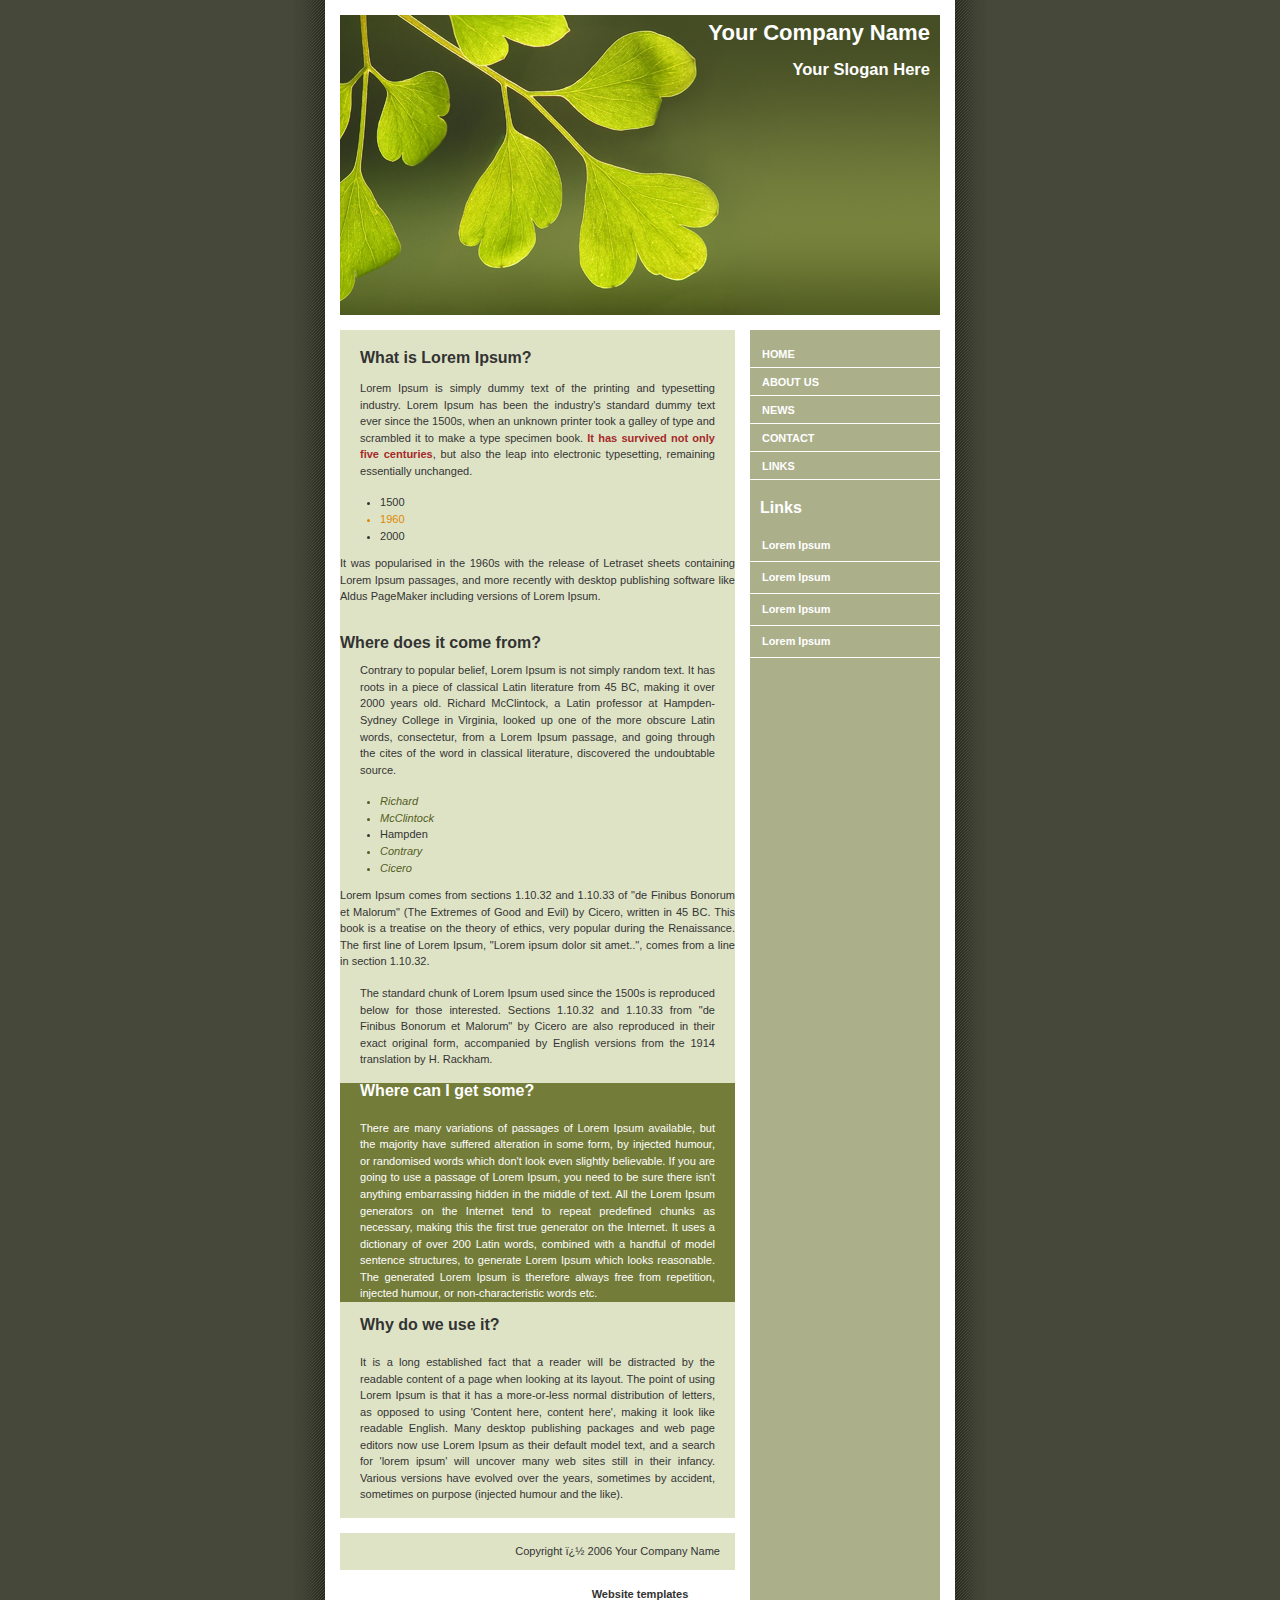
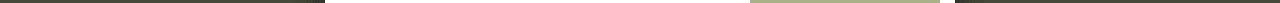
<file: intermediate_exercise_template/index.html>
<!DOCTYPE html PUBLIC "-//W3C//DTD XHTML 1.0 Strict//EN"
	"http://www.w3.org/TR/xhtml1/DTD/xhtml1-strict.dtd">
<html xmlns="http://www.w3.org/1999/xhtml" xml:lang="en">

<head>
    <meta http-equiv="content-type" content="text/html; charset=iso-8859-1" />
    <title>Your Company Name</title>
    <link rel="stylesheet" type="text/css" media="screen" href="style.css" />

    <!-- Your CSS goes here -->
    <style>
        body {
            background-color: #464939;
        }
        
        h3 span {
            font-size: 12pt;
        }
        
        #participation {
            background-color: #747C3A;
            color: white;
        }
        
        #explanation .danger {
            color: brown;
            font-weight: bold;
        }
        
        ul>li {
            color: #525D21;
            font-style: italic;
        }
        
        .years>.strong {
            color: #DD8804;
        }
    </style>

</head>

<body>

    <div id="container">
        <div id="intro">
            <div id="pageHeader">
                <h1><span>Your Company Name</span></h1>
                <h2><span>Your Slogan Here</span></h2>
            </div>
        </div>

        <div id="supportingText">
            <div id="explanation">
                <h3><span>What is Lorem Ipsum?</span></h3>
                <p class="p1"><span>Lorem Ipsum is simply dummy text of the printing and typesetting industry. Lorem Ipsum has been the industry's standard dummy text ever since the 1500s, when an unknown printer took a galley of type and scrambled it to make a type specimen book. <span class="danger">It has survived not only five centuries</span>,
                    but also the leap into electronic typesetting, remaining essentially unchanged.
                    <ul>
                        <span class="years">
							<li>1500</li>
							<li class="strong">1960</li>
							<li>2000</li>
						</span>
                    </ul>
                    It was popularised in the 1960s with the release of Letraset sheets containing Lorem Ipsum passages, and more recently with desktop publishing software like Aldus PageMaker including versions of Lorem Ipsum.</span>
                </p>
            </div>
            <div id="philosophy">
                <h3><span>Where does it come from?</span></h3>
                <p class="p1"><span>Contrary to popular belief, Lorem Ipsum is not simply random text. It has roots in a piece of classical Latin literature from 45 BC, making it over 2000 years old. Richard McClintock, a Latin professor at Hampden-Sydney College in Virginia, looked up one of the more obscure Latin words, consectetur, from a Lorem Ipsum passage, and going through the cites of the word in classical literature, discovered the undoubtable source. 

						<ul>
							<li>Richard</li>
							<li>McClintock</li>
							<span>
								<li class="strong">Hampden</li>
							</span>
                    <li>Contrary</li>
                    <li>Cicero</li>
                    </ul>

                    Lorem Ipsum comes from sections 1.10.32 and 1.10.33 of "de Finibus Bonorum et Malorum" (The Extremes of Good and Evil) by Cicero, written in 45 BC. This book is a treatise on the theory of ethics, very popular during the Renaissance. The first line of
                    Lorem Ipsum, "Lorem ipsum dolor sit amet..", comes from a line in section 1.10.32.</span>
                </p>
                <p class="p2"><span><span class="danger">The standard chunk of Lorem Ipsum used since the 1500s is reproduced below for those interested.</span> Sections 1.10.32 and 1.10.33 from "de Finibus Bonorum et Malorum" by Cicero are also reproduced in their
                    exact original form, accompanied by English versions from the 1914 translation by H. Rackham.</span>
                </p>
            </div>

            <div id="participation">
                <h3><span>Where can I get some?</span></h3>
                <p class="p1"><span>There are many variations of passages of Lorem Ipsum available, but the majority have suffered alteration in some form, by injected humour, or randomised words which don't look even slightly believable. If you are going to use a passage of Lorem Ipsum, you need to be sure there isn't anything embarrassing hidden in the middle of text. All the Lorem Ipsum generators on the Internet tend to repeat predefined chunks as necessary, making this the first true generator on the Internet. It uses a dictionary of over 200 Latin words, combined with a handful of model sentence structures, to generate Lorem Ipsum which looks reasonable. The generated Lorem Ipsum is therefore always free from repetition, injected humour, or non-characteristic words etc.</span></p>
            </div>

            <div id="benefits">
                <h3><span>Why do we use it?</span></h3>
                <p class="p1"><span>It is a long established fact that a reader will be distracted by the readable content of a page when looking at its layout. The point of using Lorem Ipsum is that it has a more-or-less normal distribution of letters, as opposed to using 'Content here, content here', making it look like readable English. Many desktop publishing packages and web page editors now use Lorem Ipsum as their default model text, and a search for 'lorem ipsum' will uncover many web sites still in their infancy. Various versions have evolved over the years, sometimes by accident, sometimes on purpose (injected humour and the like).</span></p>
            </div>

            <div id="footer">
                Copyright � 2006 Your Company Name
            </div>

        </div>


        <div id="linkList">
            <div id="linkList2">
                <div id="lselect">
                    <ul>
                        <li><a href="">Home</a></li>
                        <li><a href="">About Us</a></li>
                        <li><a href="">News</a></li>
                        <li><a href="">Contact</a></li>
                        <li><a href="">Links</a></li>
                    </ul>
                </div>

                <div id="larchives">
                    <h3 class="archives"><span>Links</span></h3>
                    <ul>
                        <li><a href="">Lorem Ipsum</a></li>
                        <li><a href="">Lorem Ipsum</a></li>
                        <li><a href="">Lorem Ipsum</a></li>
                        <li><a href="">Lorem Ipsum</a></li>
                    </ul>
                </div>
            </div>
        </div>


    </div>
    <!-- Designed by DreamTemplate. Please leave link unmodified. -->
    <br>
    <center><a href="http://www.dreamtemplate.com" title="Website Templates" target="_blank">Website templates</a></center>
</body>

</html>
</file>
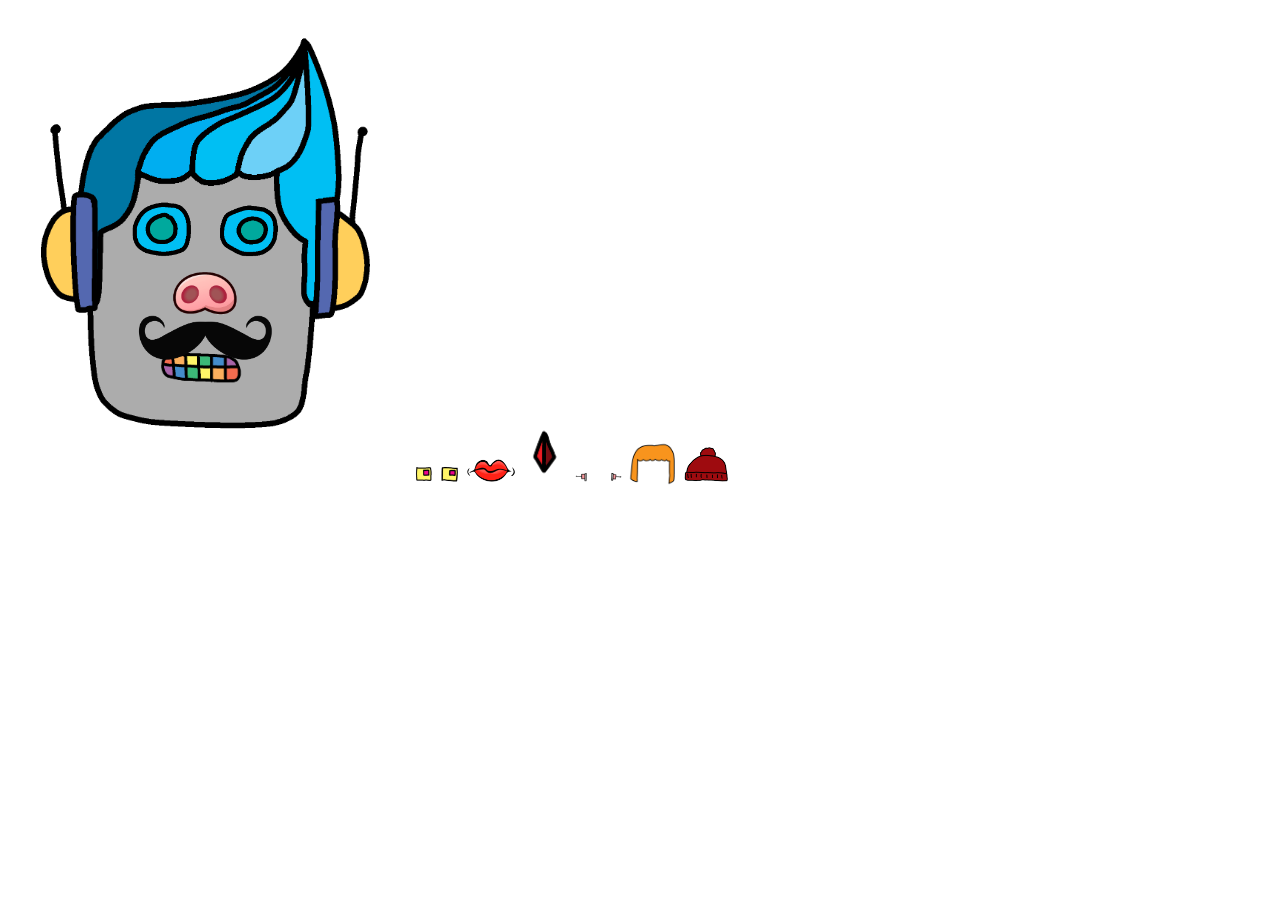
<file: robot exercise/robot.html>
<html>

<head>
    <link rel="stylesheet" href="robot.css">
</head>

<body>
    <img id="face" src="face.png">
    <img id="eyes1" src="eyes.png">
    <img id="eyes2" src="eyes2.png">
    <img id="mouth1" src="mouth.png">
    <img id="mouth2" src="mouth2.png">
    <img id="nose1" src="Additionals/pignose.png">
    <img id="nose2" src="nose2.png">
    <img id="ears1" src="ears.png">
    <img id="ears2" src="ears2.png">
    <img id="hair1" src="hair1.png">
    <img id="hair2" src="hair2.png">
    <img id="hat" src="hat.png">
    <img id="mustage" src="Additionals/mustage.png">


</body>

</html>
</file>
<file: intermediate_exercise_template/style.css>
a {
    font-weight: bold;
}

a:link,
a:visited {
    text-decoration: none;
    color: #333;
}

a:hover,
a:active {
    text-decoration: underline;
    color: #F36;
}

body {
    background: #f4f4f4 url(pagebg.gif) repeat-y top center;
    font: 69%/1.5em 'Lucida Sans Unicode', 'Lucida Grande', verdana, arial, sans-serif;
    color: #333;
    margin: 0;
    padding: 0;
    text-align: center;
}

p {
    margin: 0 0 10px;
}

#container {
    position: relative;
    background: transparent;
    margin: 0 auto;
    text-align: justify;
    width: 600px;
}

#container h3 {
    font-size: 110%;
    font-weight: bold;
    margin-bottom: 10px;
    margin-top: 30px;
}

#pageHeader {
    margin: 0;
    padding-top: 15px;
    height: 300px;
    background: #FFF url(header.jpg) no-repeat bottom;
    border-bottom: 15px solid #FFF;
    text-align: right;
}

#pageHeader h1,
#pageHeader h2 {
    margin: 0;
    padding: 10px;
    color: #FFFFFF;
}

#preamble {
    position: absolute;
    top: 330px;
    right: 0;
    z-index: 2;
    width: 190px;
    font-size: 90%;
    color: #FFF;
    text-align: left;
    border-bottom: 15px solid #FFF;
    line-height: 14px;
    padding-top: 10px;
}

#preamble p {
    margin: 0 17px 15px 15px;
}

#preamble h3 {
    height: 30px;
    margin: 0;
    padding: 0;
}

#preamble h3 span {
    margin: 0;
    padding: 10px;
}

#supportingText {
    margin: 0 205px 0 0;
    background-color: #DFE3C6;
    padding-top: 20px;
}

#supportingText p {
    margin: 0 20px 15px 20px;
}

#explanation h3 {
    height: 30px;
    margin: 0;
    padding: 0;
}

#explanation h3 span {
    margin: 0;
    padding: 20px;
}

#participation h3 {
    height: 37px;
    margin: 0;
    padding: 0;
}

#participation h3 span {
    margin: 0;
    padding: 20px;
}

#benefits h3 {
    height: 37px;
    margin: 0;
    padding: 0;
}

#benefits h3 span {
    margin: 0;
    padding: 20px;
}

#footer {
    border-top: 15px solid #FFF;
    padding: 10px 15px 10px 10px;
    text-align: right;
    margin: 0;
    background-color: #DFE3C6;
}

#footer a {
    margin-left: 20px;
    color: #CCC;
}

#footer a:hover,
#footer a:active {
    color: #FFF;
}

#linkList {
    background: transparent;
    padding: 0;
    margin: 0;
    width: 190px;
    position: absolute;
    top: 350px;
    right: 0;
    font-size: 90%;
}

#linkList ul {
    margin: 0;
    padding: 0;
    list-style: none;
}

#lselect ul,
#larchives ul,
#lresources ul {
    margin-top: -10px;
    margin-bottom: -10px;
}

#linkList li {
    display: block;
    padding: 8px 0 7px 12px;
    margin: 0;
    line-height: 160%;
    border-bottom: 1px solid #FFF;
}

#linkList li a {
    color: #FFFFFF;
    font: bold 110% arial, helvectica, sans-serif;
}

#linkList li:hover {
    background-color: #7E8459;
    background-position: 0 0;
}

#linkList li:hover a {
    color: #FFF;
}

#lselect {
    color: #377774;
}

#lselect li:hover {
    color: #656565;
}

#lselect li a {
    text-transform: uppercase;
    font: bold 110% arial, helvectica, sans-serif;
    display: block;
    margin: 0;
    padding: 0;
}

#lselect li:hover a {
    color: #FFF;
}

#lselect li a.c:link,
#lselect li a.c:visited {
    display: inline;
    font-weight: normal;
    text-transform: none;
    font-size: 100%;
    color: #377774;
}

#lselect li:hover a.c {
    color: #FFB9CB;
}

h3.archives {
    height: 30px;
    margin: 0;
    padding: 0;
}

h3.archives span {
    margin: 0;
    padding: 10px;
    color: #FFFFFF;
}
</file>
<file: robot exercise/robot.css>
img {
    width: 50px;
}

#face {
    width: 400px;
}

#eyes1 {
    position: absolute;
    padding-top: 180px;
    width: 175px;
    height: auto;
    left: 120px;
}

#nose1 {
    position: absolute;
    padding-top: 260px;
    left: 170px;
    width: 70px
}

#mouth2 {
    position: absolute;
    top: 340px;
    width: 100px;
    height: auto;
    left: 150px;
}

#hair1 {
    position: absolute;
    top: 5px;
    width: 315px;
    left: 50px;
}

#ears1 {
    position: absolute;
    width: 400px;
    left: 4px;
    top: 80px;
    z-index: 1;
}

#mustage {
    position: absolute;
    left: 130px;
    top: 300px;
    width: 150px;
}
</file>
